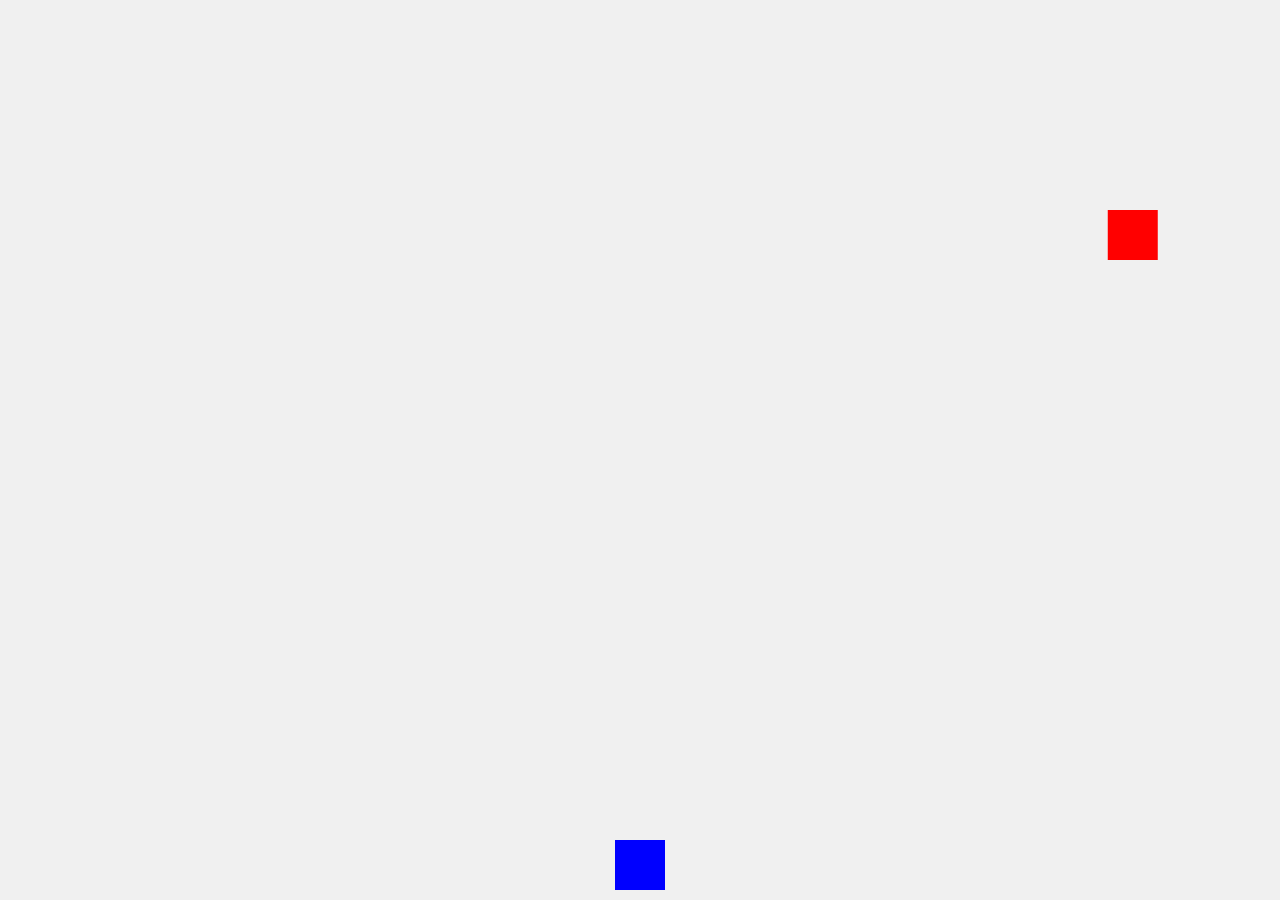
<file: index2.html>
<!DOCTYPE html>
<html lang="en">
<head>
    <meta charset="UTF-8">
    <meta name="viewport" content="width=device-width, initial-scale=1.0">
    <title>H5 game</title>
    <style>
        body, html {
            margin: 0;
            padding: 0;
            overflow: hidden;
        }
        canvas {
            background-color: #f0f0f0;
            display: block;
            margin: 20;
        }
    </style>
</head>
<body>
    <canvas id="gameCanvas"></canvas>
    <script src="js/game.js"></script>
</body>
</html>
</file>
